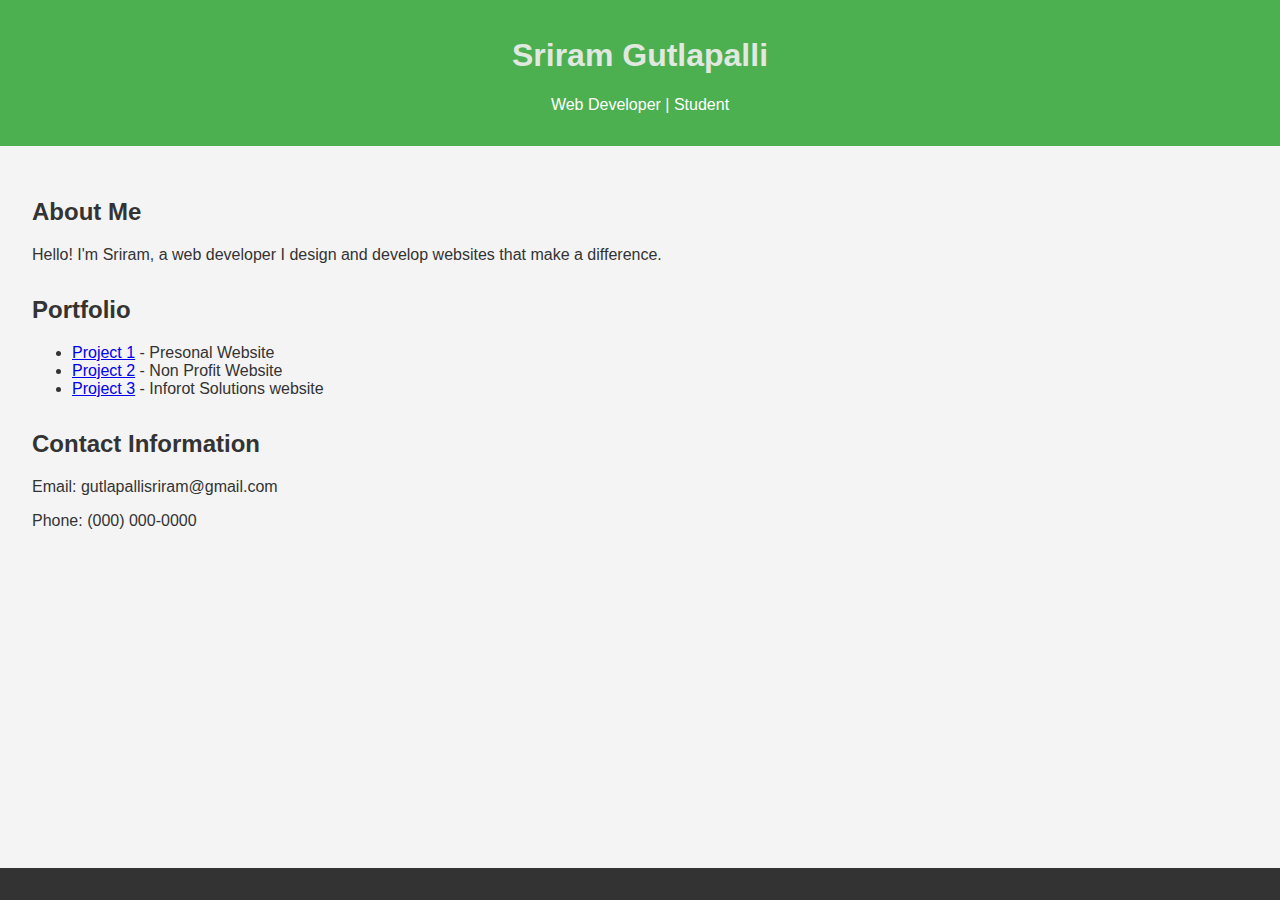
<file: index.html>
<!DOCTYPE html>
<html lang="en">
<head>
    <meta charset="UTF-8">
    <meta name="viewport" content="width=device-width, initial-scale=1.0">
    <title> - Personal Webpage</title>
    <style>
        body {
            font-family: Arial, sans-serif;
            margin: 0;
            padding: 0;
            background-color: #f4f4f4;
            color: #333;
        }
        header {
            background-color: #4CAF50;
            color: white;
            padding: 1em 0;
            text-align: center;
        }
        .container {
            padding: 2em;
        }
        h1 {
            color: #e0e8e0;
        }
        .section {
            margin-bottom: 2em;
        }
        footer {
            background-color: #333;
            color: white;
            text-align: center;
            padding: 1em 0;
            position: fixed;
            width: 100%;
            bottom: 0;
        }
    </style>
</head>
<body>
    <header>
        <h1>Sriram Gutlapalli</h1>
        <p>Web Developer | Student  </p>
    </header>
    <div class="container">
        <div class="section" id="about">
            <h2>About Me</h2>
            <p>Hello! I'm Sriram, a  web developer I design and develop  websites that make a difference.</p>
        </div>
        <div class="section" id="portfolio">
            <h2>Portfolio</h2>
            <ul>
                <li><a href="#">Project 1</a> - Presonal Website</li>
                <li><a href="#">Project 2</a> - Non Profit Website</li>
                <li><a href="#">Project 3</a> - Inforot Solutions website</li>
            </ul>
        </div>
        <div class="section" id="contact">
            <h2>Contact Information</h2>
            <p>Email: gutlapallisriram@gmail.com</p>
            <p>Phone: (000) 000-0000</p>
           
        </div>
    </div>
    <footer>
    </footer>
</body>
</html>
</file>
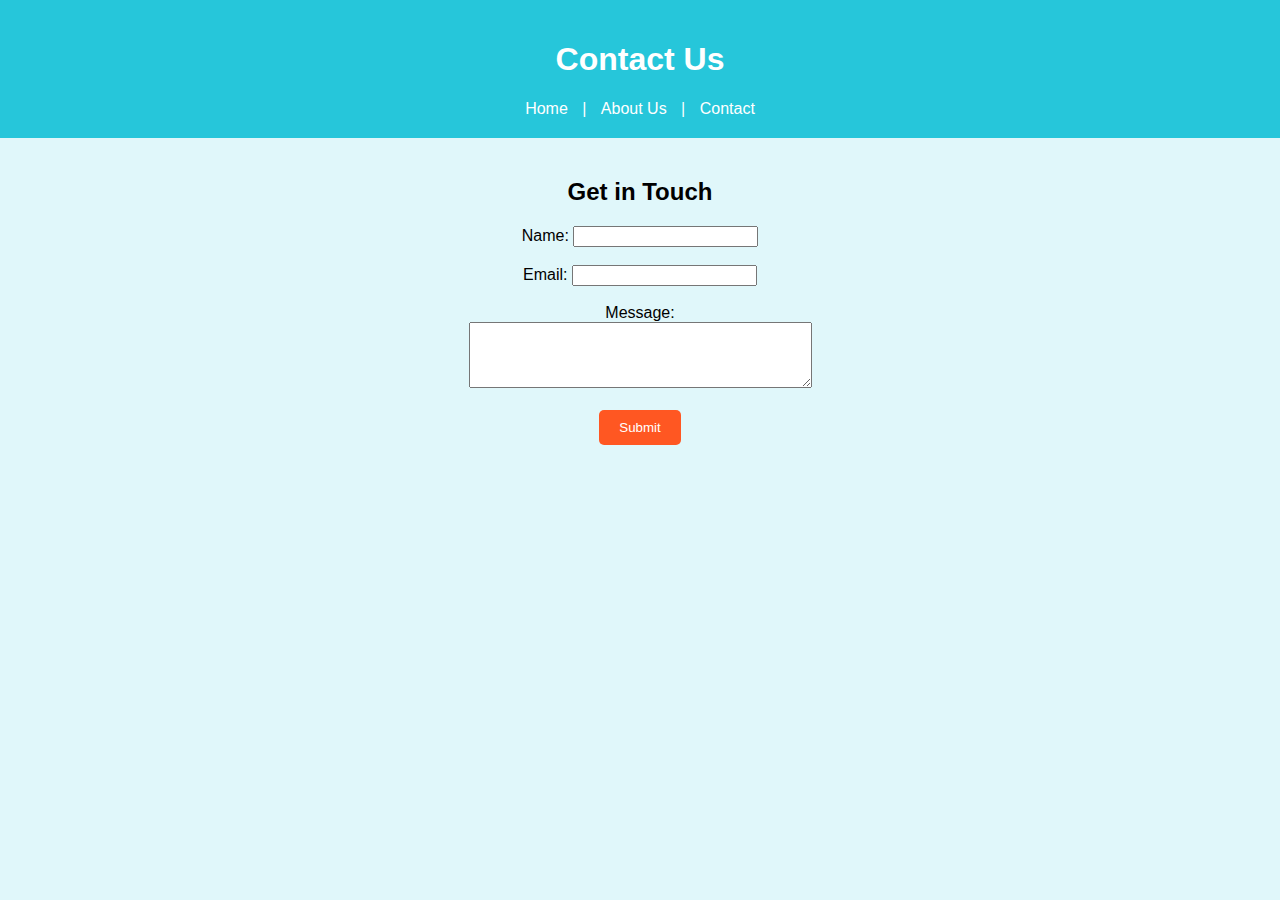
<file: contact.html>
<!DOCTYPE html>
<html lang="en">

<head>
    <meta charset="UTF-8">
    <meta http-equiv="X-UA-Compatible" content="IE=edge">
    <meta name="viewport" content="width=device-width, initial-scale=1.0">
    <link rel="stylesheet" href="styles.css">
    <title>Contact - Inforoot Solutions</title>
</head>

<body>
    <header>
        <h1>Contact Us</h1>
        <nav>
            <a href="index.html">Home</a> | <a href="about.html">About Us</a> | <a href="contact.html">Contact</a>
        </nav>
    </header>

    <main>
        <h2>Get in Touch</h2>
        <form>
            <label for="name">Name:</label>
            <input type="text" id="name" name="name" required><br><br>

            <label for="email">Email:</label>
            <input type="email" id="email" name="email" required><br><br>

            <label for="message">Message:</label><br>
            <textarea id="message" name="message" rows="4" cols="40" required></textarea><br><br>

            <button type="submit" class="btn">Submit</button>
        </form>
    </main>

    <script src="scripts.js"></script>
</body>

</html>
</file>
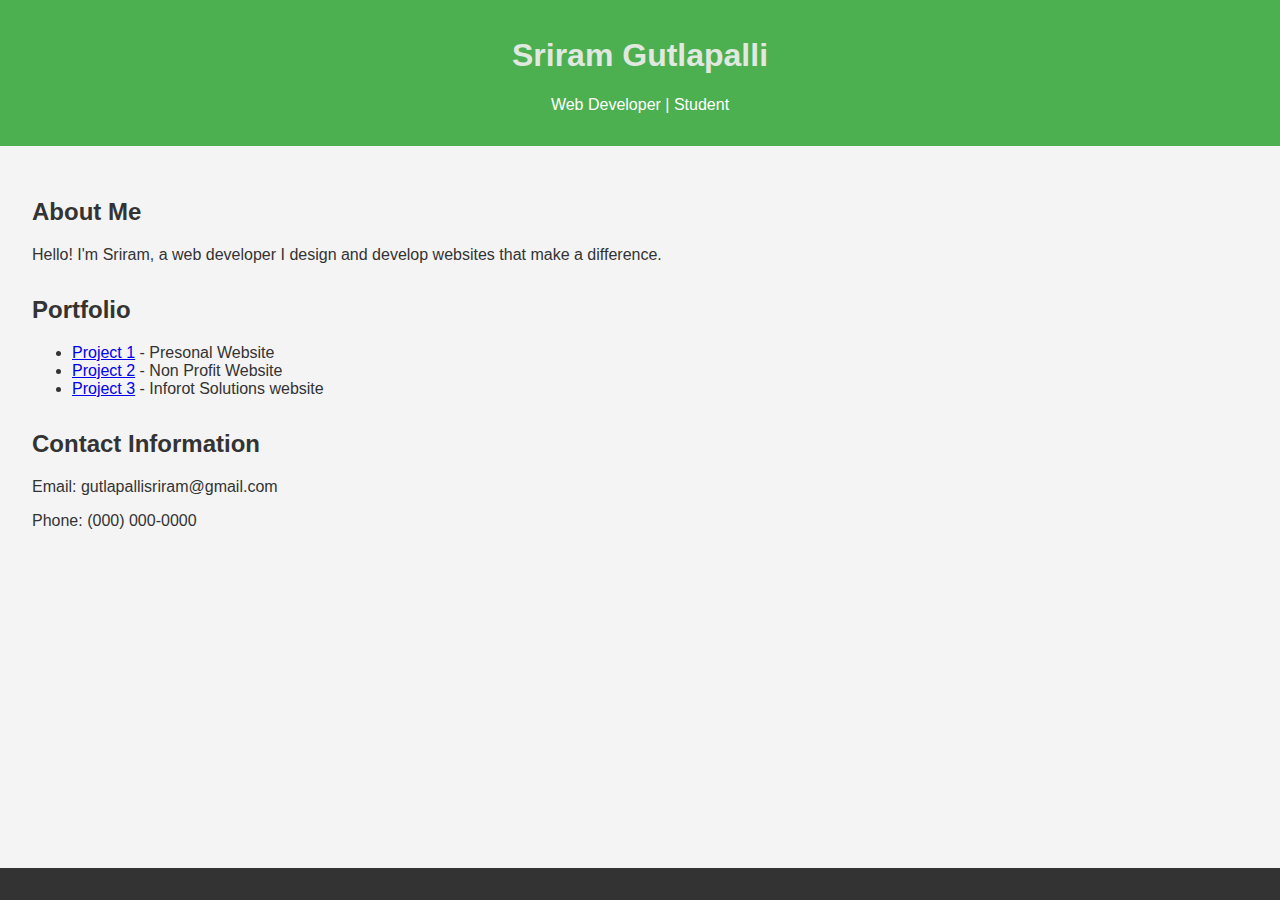
<file: Portfolio.html>
<!DOCTYPE html>
<html lang="en">
<head>
    <meta charset="UTF-8">
    <meta name="viewport" content="width=device-width, initial-scale=1.0">
    <title> - Personal Webpage</title>
    <style>
        body {
            font-family: Arial, sans-serif;
            margin: 0;
            padding: 0;
            background-color: #f4f4f4;
            color: #333;
        }
        header {
            background-color: #4CAF50;
            color: white;
            padding: 1em 0;
            text-align: center;
        }
        .container {
            padding: 2em;
        }
        h1 {
            color: #e0e8e0;
        }
        .section {
            margin-bottom: 2em;
        }
        footer {
            background-color: #333;
            color: white;
            text-align: center;
            padding: 1em 0;
            position: fixed;
            width: 100%;
            bottom: 0;
        }
    </style>
</head>
<body>
    <header>
        <h1>Sriram Gutlapalli</h1>
        <p>Web Developer | Student  </p>
    </header>
    <div class="container">
        <div class="section" id="about">
            <h2>About Me</h2>
            <p>Hello! I'm Sriram, a  web developer I design and develop  websites that make a difference.</p>
        </div>
        <div class="section" id="portfolio">
            <h2>Portfolio</h2>
            <ul>
                <li><a href="#">Project 1</a> - Presonal Website</li>
                <li><a href="#">Project 2</a> - Non Profit Website</li>
                <li><a href="#">Project 3</a> - Inforot Solutions website</li>
            </ul>
        </div>
        <div class="section" id="contact">
            <h2>Contact Information</h2>
            <p>Email: gutlapallisriram@gmail.com</p>
            <p>Phone: (000) 000-0000</p>
           
        </div>
    </div>
    <footer>
    </footer>
</body>
</html>
</file>
<file: styles.css>
body {
    font-family: 'Roboto', sans-serif;
    background-color: #e0f7fa;
    margin: 0;
    padding: 0;
    overflow: hidden; 
}

header {
    background-color: #26c6da;
    padding: 20px;
    color: white;
    text-align: center;
    animation: fadeIn 1s ease-in-out forwards;
}

nav a {
    margin: 0 10px;
    color: white;
    text-decoration: none;
    position: relative;
    transition: color 0.3s ease;
}

nav a:hover {
    color: #ffeb3b;
}

main {
    padding: 20px;
    text-align: center;
}

.btn {
    padding: 10px 20px;
    background-color: #ff5722;
    color: white;
    border: none;
    border-radius: 5px;
    cursor: pointer;
    transition: transform 0.3s ease-in-out, background-color 0.3s ease-in-out;
}

.btn:hover {
    transform: scale(1.1);
    background-color: #e64a19;
}


@keyframes fadeIn {
    0% {
        opacity: 0;
    }
    100% {
        opacity: 1;
    }
}

@keyframes slideInLeft {
    0% {
        transform: translateX(-100%);
    }
    100% {
        transform: translateX(0);
    }
}

@keyframes bounce {
    0%, 100% {
        transform: translateY(0);
    }
    50% {
        transform: translateY(-20px);
    }
}

.animated-element {
    width: 100px;
    height: 100px;
    background-color: #ff0000;
    border-radius: 50%;
    margin: 20px auto;
    animation: bounce 2s infinite;
}
</file>
